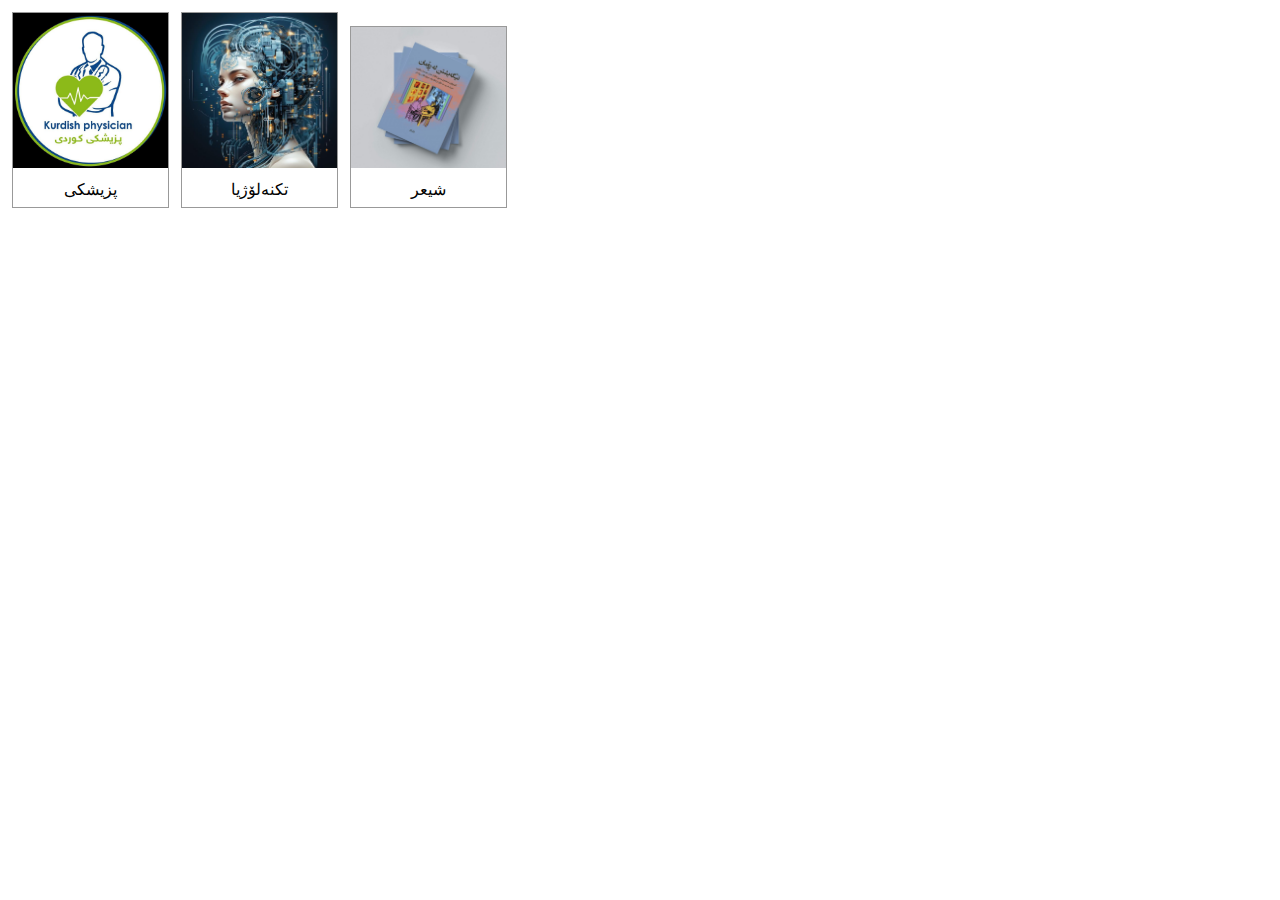
<file: index.html>
<!DOCTYPE html>
<html lang="en">

<head>
  <meta charset="UTF-8">
  <meta http-equiv="X-UA-Compatible" content="IE=edge">
  <meta name="viewport" content="width=device-width, initial-scale=1.0">
  <title>Bro Code</title>
  <link rel="stylesheet" href="style.css">
  <meta thhp-equiv="X-UA-Compatible" content="IE=edge,chrome=1">
  <meta name="viewport" content="width=device-width, initial-scale=1.0">
</head>

<body>
  <div class="gallery">
    <a  href="page2.html">
      <img src="rasm1.jpg" alt="salad">
    </a>
    <div class="description">پزیشکی</div>
  </div>

  <div class="gallery">
    <a  href="page3.html">
      <img src="tttt.jpg" alt="soup">
    </a>
    <div class="description">تکنەلۆژیا</div>
  </div>


  <div class="gallery">
    <a target="_blank" href="page4.html">
      <img src="hhh333.jpg" alt="soup">
    </a>
    <div class="description">شیعر</div>
  </div>



</body>



</html>
</file>
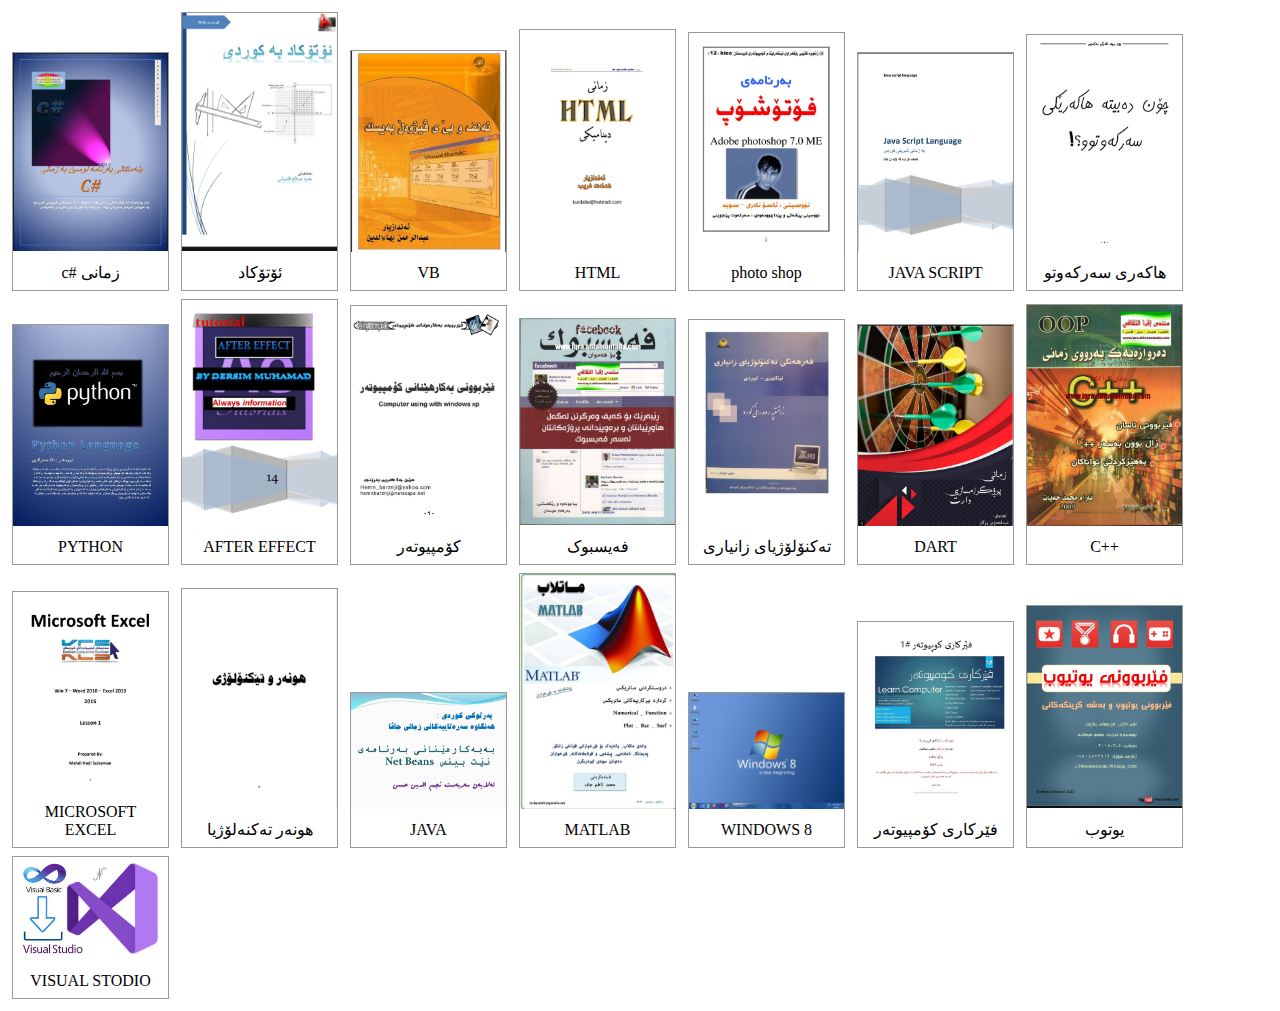
<file: page3.html>
<!DOCTYPE html>
<html lang="en">
<head>
    <meta charset="UTF-8">
    <meta http-equiv="X-UA-Compatible" content="IE=edge">
    <meta name="viewport" content="width=device-width, initial-scale=1.0">
    <title>Bro Code</title>
    <meta thhp-equiv="X-UA-Compatible" content="IE=edge,chrome=1">
    <meta name="viewport" content="width=device-width, initial-scale=1.0">
    <link rel="stylesheet" href="style.css">
</head>
<body>

    <div class="gallery">
        <a target="_blank" href="https://drive.google.com/file/d/13x9Z99Tp1fwfm-W11ld55dUrvtYqgnXF/view?usp=sharing">
            <img src="r1.jpg" alt="salad">
        </a>
        <div class="description"> c# زمانی</div>
    </div>

    <div class="gallery">
        <a target="_blank" href="https://drive.google.com/file/d/14T5iXERRpObuAaQLGghQGTSKSMkDi4xX/view?usp=sharing">
            <img src="r2.jpg" alt="salad">
        </a>
        <div class="description"> ئۆتۆکاد </div>
    </div>

    <div class="gallery">
        <a target="_blank" href="https://drive.google.com/file/d/15MV5Pp6gWi4itd4L2dgSL4qG2WYsjLqx/view?usp=sharing">
            <img src="r3.jpg" alt="salad">
        </a>
        <div class="description">  VB </div>
    </div>

    <div class="gallery">
        <a target="_blank" href="https://drive.google.com/file/d/13rVlIUGVsOtYlyQRpYCRqIyoZt3kz08p/view?usp=sharing">
            <img src="r4.jpg" alt="salad">
        </a>
        <div class="description"> HTML </div>
    </div>

    <div class="gallery">
        <a target="_blank" href="https://drive.google.com/file/d/14PSEm7JluN3RPUW3rV1SNwqXmmzFnGJ6/view?usp=sharing">
            <img src="r5.jpg" alt="salad">
        </a>
        <div class="description"> photo shop </div>
    </div>


    <div class="gallery">
        <a target="_blank" href="https://drive.google.com/file/d/14TnhS7B4f60gThr4sn4wF8ajRsRZZcnq/view?usp=sharing">
            <img src="r6.jpg" alt="salad">
        </a>
        <div class="description">  JAVA SCRIPT </div>
    </div>


    <div class="gallery">
        <a target="_blank" href="https://drive.google.com/file/d/15OW54EtOZQsJKhhAVCS-h6brB6_vqUFF/view?usp=sharing">
            <img src="r7.jpg" alt="salad">
        </a>
        <div class="description"> هاکەری سەرکەوتو </div>
    </div>


    <div class="gallery">
        <a target="_blank" href="https://drive.google.com/file/d/14IpYAddZl4EHquv8R7x0Op0tAyR84MZR/view?usp=sharing">
            <img src="r8.jpg" alt="salad">
        </a>
        <div class="description"> PYTHON </div>
    </div>


    <div class="gallery">
        <a target="_blank" href="https://drive.google.com/file/d/15Fn3dd3zNmgS6ca6OarIR7B7T1mhjxPt/view?usp=sharing">
            <img src="r9.jpg" alt="salad">
        </a>
        <div class="description">AFTER EFFECT  </div>
    </div>


    <div class="gallery">
        <a target="_blank" href="https://drive.google.com/file/d/15U48Ab2LTAICzdOdZwuqelaxuVcfS1w4/view?usp=sharing">
            <img src="r10.jpg" alt="salad">
        </a>
        <div class="description">  کۆمپیوتەر </div>
    </div>


    <div class="gallery">
        <a target="_blank" href="https://drive.google.com/file/d/14L6onvjEkS83_aitraZ0HtYT2o71hWTM/view?usp=sharing">
            <img src="r11.jpg" alt="salad">
        </a>
        <div class="description"> فەیسبوک </div>
    </div>


    <div class="gallery">
        <a target="_blank" href="https://drive.google.com/file/d/14MhGRy8q5C2PEkFQqkomsRJSuE591wH-/view?usp=sharing">
            <img src="r12.jpg" alt="salad">
        </a>
        <div class="description"> تەکنۆلۆژیای زانیاری </div>
    </div>


    <div class="gallery">
        <a target="_blank" href="https://drive.google.com/file/d/13paEkFbryOg4T2XKxFLyp-HyNd3kE0ns/view?usp=sharing">
            <img src="r13.jpg" alt="salad">
        </a>
        <div class="description"> DART </div>
    </div>


    <div class="gallery">
        <a target="_blank" href="https://drive.google.com/file/d/14HqAhXVBgn18g5VHYfH8lIPDRWHMvuSH/view?usp=sharing">
            <img src="r14.jpg" alt="salad">
        </a>
        <div class="description"> C++ </div>
    </div>


    <div class="gallery">
        <a target="_blank" href="https://drive.google.com/file/d/158XBWJTMay1ZPH4zhWfsT1_6_o5D3r_D/view?usp=sharing">
            <img src="r15.jpg" alt="salad">
        </a>
        <div class="description"> MICROSOFT EXCEL </div>
    </div>


    <div class="gallery">
        <a target="_blank" href="https://drive.google.com/file/d/13ponSfby8ng2mJh8sPl0Ifim0bPpnZAw/view?usp=sharing">
            <img src="r16.jpg" alt="salad">
        </a>
        <div class="description">  هونەر تەکنەلۆژیا</div>
    </div>


    <div class="gallery">
        <a target="_blank" href="https://drive.google.com/file/d/14A5jsnl8mSLE7YtyS2CWgLs6I44DrWzE/view?usp=sharing">
            <img src="r17.jpg" alt="salad">
        </a>
        <div class="description"> JAVA </div>
    </div>


    <div class="gallery">
        <a target="_blank" href="https://drive.google.com/file/d/14Omu_YD5qCW1mGy4zc2unLzuHCrfOszb/view?usp=sharing">
            <img src="r18.jpg" alt="salad">
        </a>
        <div class="description"> MATLAB </div>
    </div>


    <div class="gallery">
        <a target="_blank" href="https://drive.google.com/file/d/17vMqk8UgREmKafMFVJnZvIQQZSrtuchs/view?usp=sharing">
            <img src="r19.jpg" alt="salad">
        </a>
        <div class="description"> WINDOWS 8 </div>
    </div>


    <div class="gallery">
        <a target="_blank" href="https://drive.google.com/file/d/15V1k95ROgo-kENotxze1Bg_M0tpJ4vO_/view?usp=sharing">
            <img src="r20.jpg" alt="salad">
        </a>
        <div class="description"> فێرکاری کۆمپیوتەر </div>
    </div>


    <div class="gallery">
        <a target="_blank" href="https://drive.google.com/file/d/14QgWE-04kkD0mXTjUA8piIpzDDt85lG6/view?usp=sharing">
            <img src="r21.jpg" alt="salad">
        </a>
        <div class="description"> یوتوب </div>
    </div>


    <div class="gallery">
        <a target="_blank" href="https://drive.google.com/file/d/13zn7eHbCUXxx-K_1p8sx6KBkAmRjnlnq/view?usp=sharing">
            <img src="r22.jpg" alt="salad">
        </a>
        <div class="description"> VISUAL STODIO </div>
    </div>


</body>
</html>
</file>
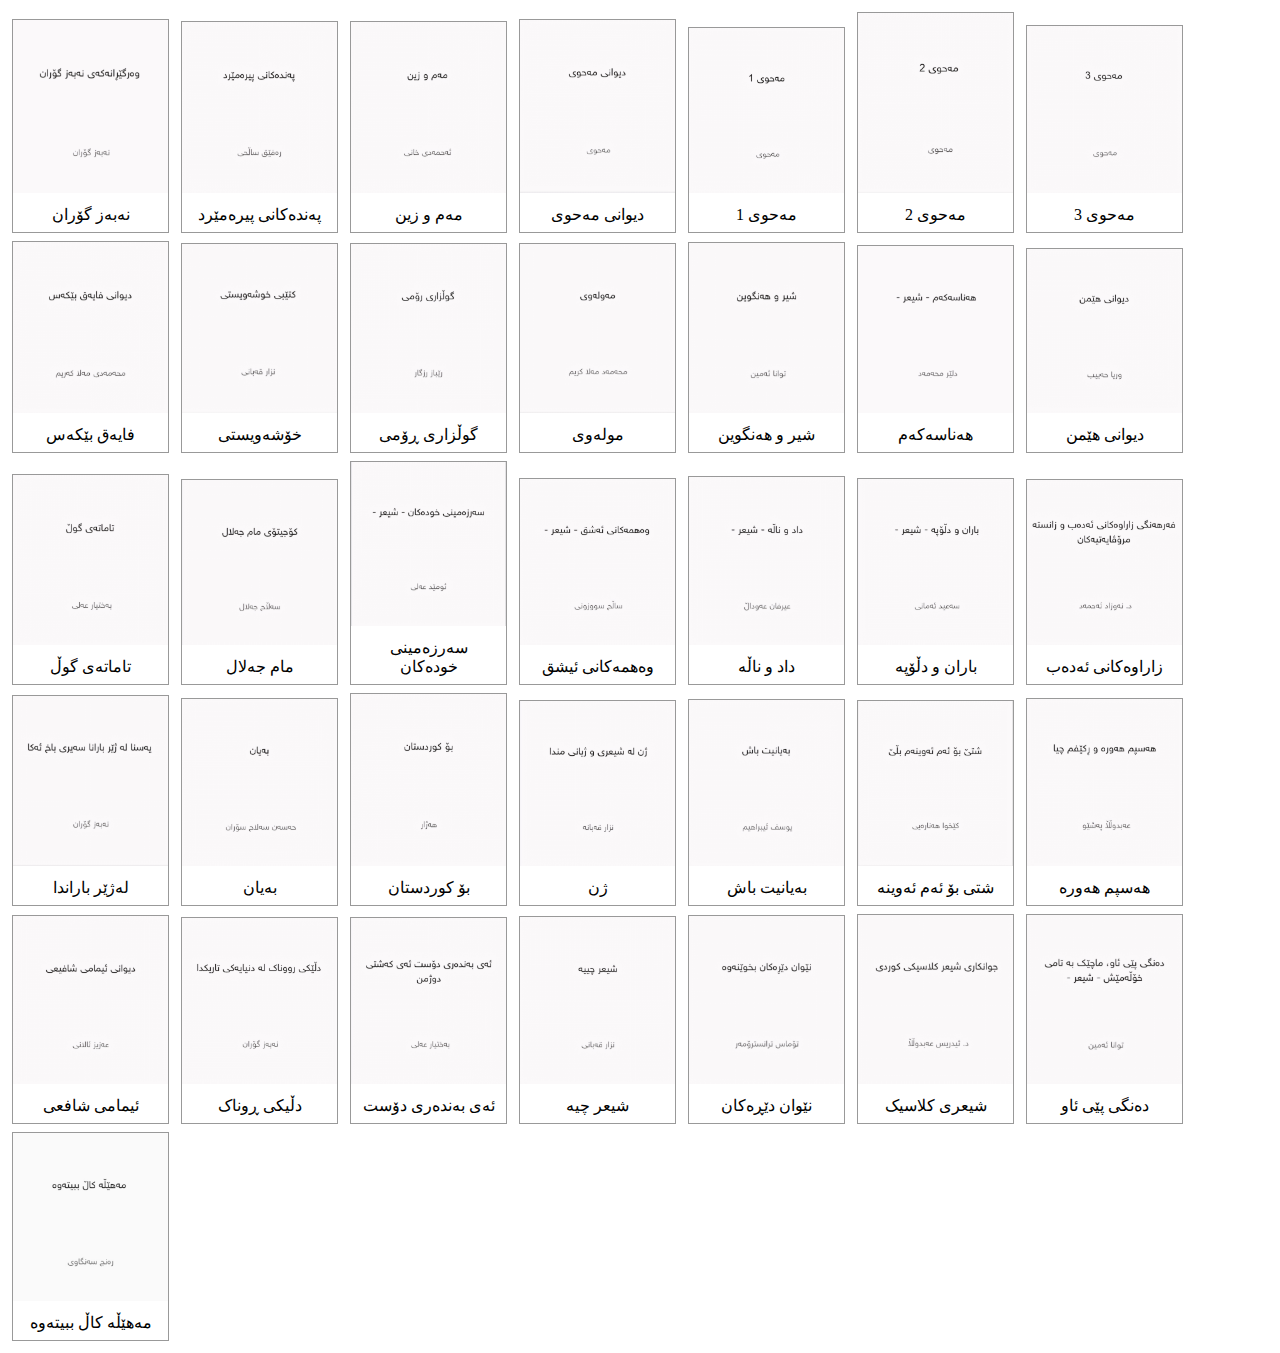
<file: page4.html>
<!DOCTYPE html>
<html lang="en">
<head>
    <meta charset="UTF-8">
    <meta http-equiv="X-UA-Compatible" content="IE=edge">
    <meta name="viewport" content="width=device-width, initial-scale=1.0">
    <title>Bro Code</title>
    <meta thhp-equiv="X-UA-Compatible" content="IE=edge,chrome=1">
    <meta name="viewport" content="width=device-width, initial-scale=1.0">
    <link rel="stylesheet" href="style.css">
</head>
<body>

    <div class="gallery">
        <a target="_blank" href="https://drive.google.com/file/d/1QyWQAQ0bLLtEGD6Xvx7zKIH6lRNJ2Jqr/view?usp=sharing">
            <img src="G1.jpg" alt="salad">
        </a>
        <div class="description">نەبەز گۆران  </div>
    </div>

    
    <div class="gallery">
        <a target="_blank" href="https://drive.google.com/file/d/1R3PefmNBxnP6urfYOHEsJbvnF0WRUUpH/view?usp=sharing">
            <img src="G2.jpg" alt="salad">
        </a>
        <div class="description"> پەندەکانی پیرەمێرد </div>
    </div>

    
    <div class="gallery">
        <a target="_blank" href="https://drive.google.com/file/d/1R-6hyZMYL6C7f0rU1hp0y-DGo3Dr21dO/view?usp=sharing">
            <img src="G3.jpg" alt="salad">
        </a>
        <div class="description"> مەم و زین </div>
    </div>

    
    <div class="gallery">
        <a target="_blank" href="https://drive.google.com/file/d/1QwnQJ3jrD_Yn_JO5bifl0FboW6IRfvDK/view?usp=sharing">
            <img src="G4.jpg" alt="salad">
        </a>
        <div class="description"> دیوانی مەحوی </div>
    </div>

    
    <div class="gallery">
        <a target="_blank" href="https://drive.google.com/file/d/1QYhekHviMdS3XGHJ4l3uD1RMoVEh57lw/view?usp=sharing">
            <img src="G5.jpg" alt="salad">
        </a>
        <div class="description"> مەحوی 1 </div>
    </div>

 <div class="gallery">
        <a target="_blank" href="https://drive.google.com/file/d/1Q_kErcMmbtpKhYDAsC7Pq4ozEcVrz-tR/view?usp=sharing">
            <img src="G11.jpg" alt="salad">
        </a>
        <div class="description"> مەحوی 2 </div>
    </div>

    
    <div class="gallery">
        <a target="_blank" href="https://drive.google.com/file/d/1QZR974yqlWigcYvzoGj7H2NYUbpyyyT_/view?usp=sharing">
            <img src="G6.jpg" alt="salad">
        </a>
        <div class="description"> مەحوی 3 </div>
    </div>

    
    <div class="gallery">
        <a target="_blank" href="https://drive.google.com/file/d/1QOl2vvefQH4mVQfCFUheQHdGjKdre5h8/view?usp=sharing">
            <img src="G7.jpg" alt="salad">
        </a>
        <div class="description"> فایەق بێکەس </div>
    </div>

    
    <div class="gallery">
        <a target="_blank" href="https://drive.google.com/file/d/1QUaJeNV2EfdXEymGd106hRU07ewT9G8H/view?usp=sharing">
            <img src="G8.jpg" alt="salad">
        </a>
        <div class="description"> خۆشەویستی </div>
    </div>

    
    <div class="gallery">
        <a target="_blank" href="https://drive.google.com/file/d/1QNy98xgqn6npTIX_KDiwBmBIq4i5ezOj/view?usp=sharing">
            <img src="G9.jpg" alt="salad">
        </a>
        <div class="description"> گوڵزاری ڕۆمی </div>
    </div>

    
    <div class="gallery">
        <a target="_blank" href="https://drive.google.com/file/d/1R5TVmgHu1mNeOl_f8Rm9jNwvt1O1p3Th/view?usp=sharing">
            <img src="G10.jpg" alt="salad">
        </a>
        <div class="description"> مولەوی </div>
    </div>

    
   
    <div class="gallery">
        <a target="_blank" href="https://drive.google.com/file/d/1QNZwWkg3AWQUCRw3yzJik0o6rMmCEmpY/view?usp=sharing">
            <img src="G12.jpg" alt="salad">
        </a>
        <div class="description">شیر و هەنگوین  </div>
    </div>

    
    <div class="gallery">
        <a target="_blank" href=" https://drive.google.com/file/d/1U9PGDEaBJ6bLJrykthV7Kr-fQ3geOB0_/view?usp=sharing ">
            <img src="H1.jpg" alt="salad">
        </a>
        <div class="description">  هەناسەکەم  </div>
    </div>


    
    <div class="gallery">
        <a target="_blank" href=" https://drive.google.com/file/d/1VgO8Iq3v_g8nwiIrzg8L-G_XKFw6Vt2t/view?usp=sharing ">
            <img src="H2.jpg" alt="salad">
        </a>
        <div class="description">  دیوانی هێمن  </div>
    </div>


    
    <div class="gallery">
        <a target="_blank" href="https://drive.google.com/file/d/1VUcmA7njAXd0W0iSm_7ToTM_rHiwvDtf/view?usp=sharing ">
            <img src="H3.jpg" alt="salad">
        </a>
        <div class="description"> تاماتەی گوڵ   </div>
    </div>


    
    <div class="gallery">
        <a target="_blank" href=" https://drive.google.com/file/d/1UKg7ezDn43x0va23Tip727jx37BOISvR/view?usp=sharing ">
            <img src="H4.jpg" alt="salad">
        </a>
        <div class="description">  مام جەلال  </div>
    </div>


    
    <div class="gallery">
        <a target="_blank" href=" https://drive.google.com/file/d/1UAGwN93L5lVgGME1gf4097o5qY449dbI/view?usp=sharing ">
            <img src="H5.jpg" alt="salad">
        </a>
        <div class="description">  سەرزەمینی خودەکان  </div>
    </div>


    
    <div class="gallery">
        <a target="_blank" href=" https://drive.google.com/file/d/1U9gzCIrfo6qYGH1QaNDazn8qlRkY8iPn/view?usp=sharing ">
            <img src="H6.jpg" alt="salad">
        </a>
        <div class="description">   وەهمەکانی ئیشق </div>
    </div>


    
    <div class="gallery">
        <a target="_blank" href=" https://drive.google.com/file/d/1UUupNvzrIX94NorlnhmO28JKTIsLx0zF/view?usp=sharing ">
            <img src="H7.jpg" alt="salad">
        </a>
        <div class="description">  داد و ناڵە  </div>
    </div>


    
    <div class="gallery">
        <a target="_blank" href=" https://drive.google.com/file/d/1UOBtEVLZIBIiybtD8NG_qAUlkVfnhbev/view?usp=sharing">
            <img src="H8.jpg" alt="salad">
        </a>
        <div class="description">  باران و دڵۆپە  </div>
    </div>


    
    <div class="gallery">
        <a target="_blank" href=" https://drive.google.com/file/d/1URBF0dJq-x_2jTwwtFSNWU-kCDWDCUVf/view?usp=sharing ">
            <img src="H9.jpg" alt="salad">
        </a>
        <div class="description">  زاراوەکانی ئەدەب  </div>
    </div>


    
    <div class="gallery">
        <a target="_blank" href=" https://drive.google.com/file/d/1UoeAkw2IclflPHQWEb5bxd2Hy5MjXo5J/view?usp=sharing ">
            <img src="H10.jpg" alt="salad">
        </a>
        <div class="description">  لەژێر باراندا  </div>
    </div>


    
    <div class="gallery">
        <a target="_blank" href=" https://drive.google.com/file/d/1UlCedhnULIemdTxuAPoSay2bxcFCgPNw/view?usp=sharing ">
            <img src="H11.jpg" alt="salad">
        </a>
        <div class="description">  بەیان  </div>
    </div>


    
    <div class="gallery">
        <a target="_blank" href=" https://drive.google.com/file/d/1Un0SH2FajWwifF40MDldGuV-wAOjspzN/view?usp=sharing ">
            <img src="H12.jpg" alt="salad">
        </a>
        <div class="description">  بۆ کوردستان  </div>
    </div>


    
    <div class="gallery">
        <a target="_blank" href=" https://drive.google.com/file/d/1UzlOO3SHA6NU57qaDwKvFVAhtvYQE8wU/view?usp=sharing ">
            <img src="H13.jpg" alt="salad">
        </a>
        <div class="description">  ژن  </div>
    </div>


    
    <div class="gallery">
        <a target="_blank" href=" https://drive.google.com/file/d/1V8XYv-1cvQaKdgydiUkAAv_LAAw_SRVW/view?usp=sharing ">
            <img src="H14.jpg" alt="salad">
        </a>
        <div class="description">  بەیانیت باش  </div>
    </div>


    
    <div class="gallery">
        <a target="_blank" href="https://drive.google.com/file/d/1UrqVxzIEMXaYf-9WJT0UTFfOBTJ2HBi7/view?usp=sharing ">
            <img src="H15.jpg" alt="salad">
        </a>
        <div class="description">  شتی بۆ ئەم ئەوینە  </div>
    </div>


    
    <div class="gallery">
        <a target="_blank" href=" https://drive.google.com/file/d/1VKNAVb2rR4FQBNU3OBV-b8rMSKDJEbZ9/view?usp=sharing ">
            <img src="H16.jpg" alt="salad">
        </a>
        <div class="description">  هەسپم هەورە  </div>
    </div>


    
    <div class="gallery">
        <a target="_blank" href=" https://drive.google.com/file/d/1VRvQcN-fbxGewxrJkIHTSnMkxUxLGfdP/view?usp=sharing ">
            <img src="H17.jpg" alt="salad">
        </a>
        <div class="description">   ئیمامی شافعی </div>
    </div>


    
    <div class="gallery">
        <a target="_blank" href=" https://drive.google.com/file/d/1VFmiudFqbJ8zUkjIttc529bGAHLkX_sQ/view?usp=sharing ">
            <img src="H18.jpg" alt="salad">
        </a>
        <div class="description">   دڵیکی ڕوناک </div>
    </div>


    
    <div class="gallery">
        <a target="_blank" href=" https://drive.google.com/file/d/1VFHDFo3H4dQWY-WoY5zufwoBOg-dIvDp/view?usp=sharing ">
            <img src="H19.jpg" alt="salad">
        </a>
        <div class="description">  ئەی بەندەری دۆست  </div>
    </div>


    
    <div class="gallery">
        <a target="_blank" href=" https://drive.google.com/file/d/1V14YxrhxNwtPKY6VL224tSloJ2H7tFgd/view?usp=sharing ">
            <img src="H20.jpg" alt="salad">
        </a>
        <div class="description">  شیعر چیە  </div>
    </div>


    
    <div class="gallery">
        <a target="_blank" href=" https://drive.google.com/file/d/1V48_-njyAfsfMOMq7darvNJ0qGckWFwv/view?usp=sharing ">
            <img src="H21.jpg" alt="salad">
        </a>
        <div class="description">  نێوان دێڕەکان   </div>
    </div>


    
    <div class="gallery">
        <a target="_blank" href=" https://drive.google.com/file/d/1UXkHM_LZjR9DGKkY2Rz5LW-wlsB4NUDm/view?usp=sharing ">
            <img src="H22.jpg" alt="salad">
        </a>
        <div class="description">  شیعری کلاسیک  </div>
    </div>


    
    <div class="gallery">
        <a target="_blank" href=" https://drive.google.com/file/d/1ULbbpyE5rwWLFsRlzY-j9jytTEDqPErw/view?usp=sharing ">
            <img src="H23.jpg" alt="salad">
        </a>
        <div class="description">  دەنگی پێی ئاو  </div>
    </div>


    
    <div class="gallery">
        <a target="_blank" href="https://drive.google.com/file/d/1VYV_32l5vDjpKJM5ALx1trgL2qkgP3v1/view?usp=sharing ">
            <img src="H24.jpg" alt="salad">
        </a>
        <div class="description"> مەهێڵە کاڵ ببیتەوە   </div>
    </div>


    

</body>
</html>
</file>
<file: style.css>
.gallery{
    display: inline-block;
    border: 1px solid hsl(0, 0%, 60%);
    margin: 4px;
    width: 155px;
}
.gallery .description{
    padding: 8px;
    text-align: center;
    
}
.gallery:hover{
    border: 1px solid hsl(0, 0%, 20%);
}
.gallery img{
    width: 100%;
    height: auto;
    
}
</file>
